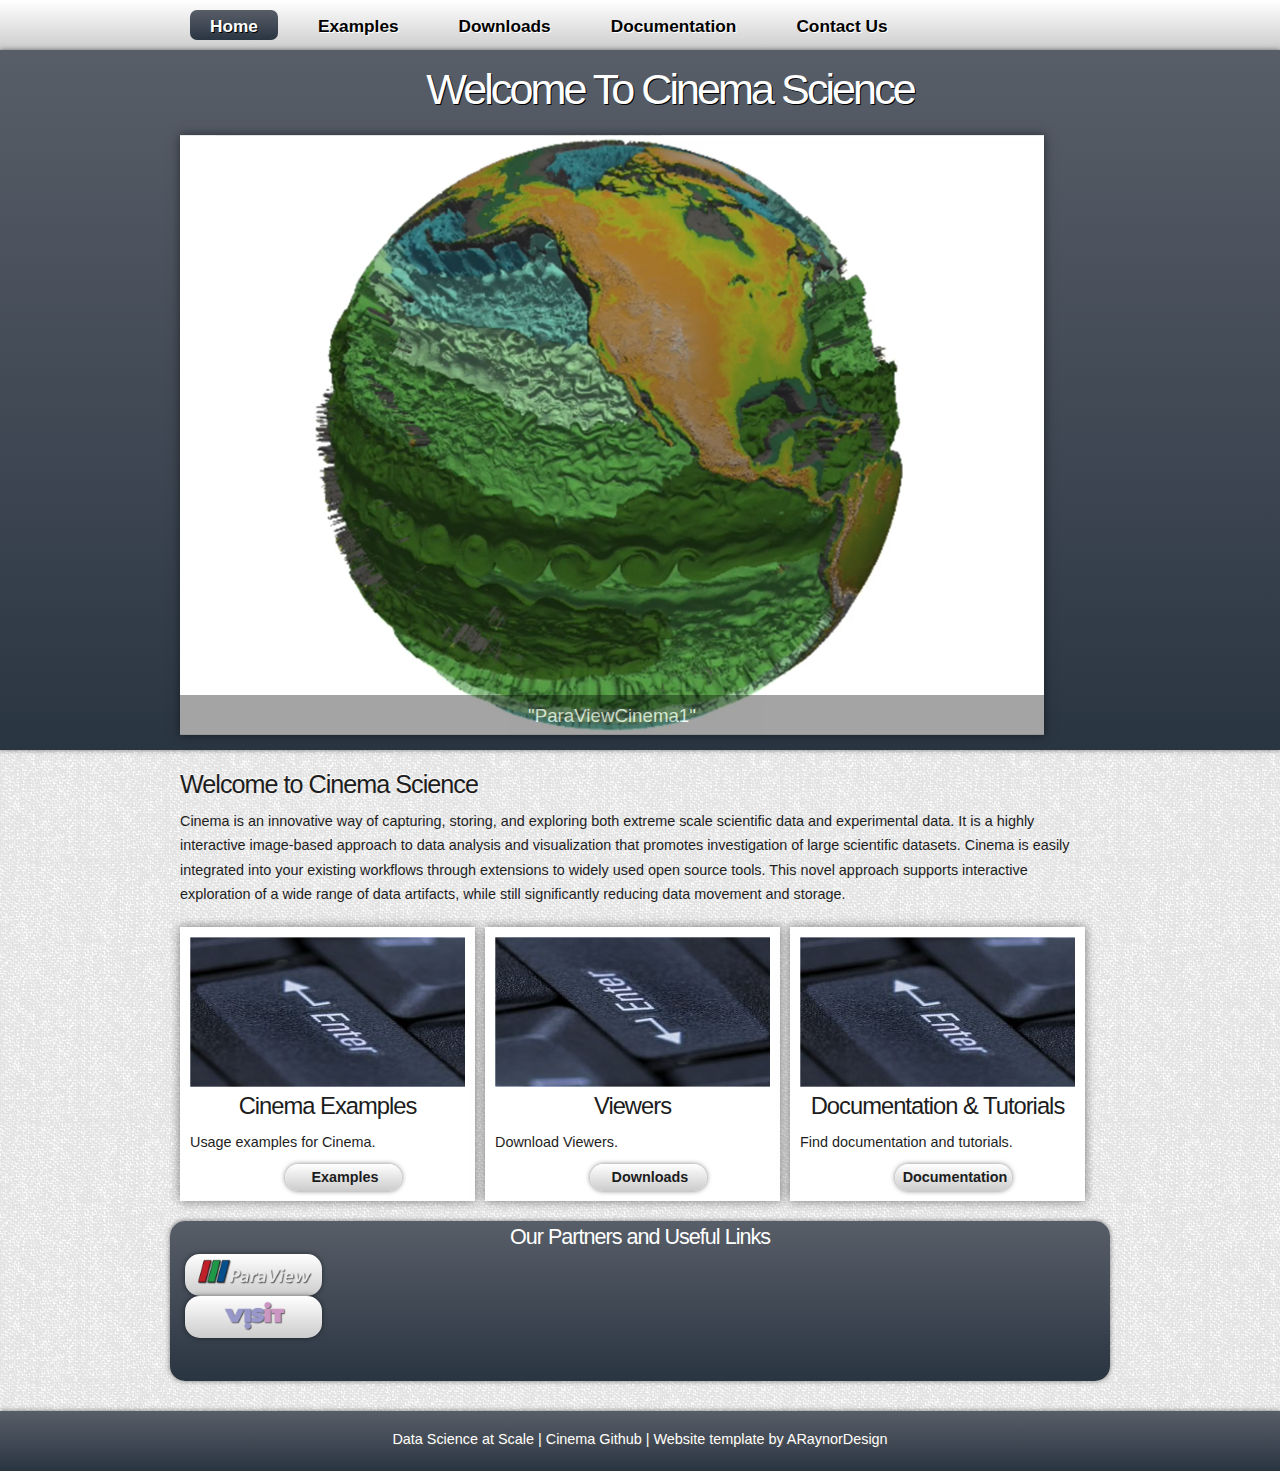
<file: index.html>
<!DOCTYPE html PUBLIC "-//W3C//DTD XHTML 1.1//EN" "http://www.w3.org/TR/xhtml11/DTD/xhtml11.dtd">
<html xmlns="http://www.w3.org/1999/xhtml" xml:lang="en">

<head>
  <title>Welcome: Cinema Science</title>
  <meta name="description" content="cinema science home" />
  <meta name="keywords" content="enter your keywords here" />
  <meta http-equiv="content-type" content="text/html; charset=utf-8" />
  <meta http-equiv="X-UA-Compatible" content="IE=9" />
  <link rel="stylesheet" type="text/css" href="css/style.css" />
  <script type="text/javascript" src="js/jquery.min.js"></script>
  <script type="text/javascript" src="js/image_slide.js"></script>
</head>

<body>
  <div id="main">

	<div id="menu_container">
	  <div id="menubar">
        <ul id="menu">
          <li class="current"><a href="index.html">Home</a></li>
          <li><a href="examples.html">Examples</a></li>
          <li><a href="downloads.html">Downloads</a></li>
          <li><a href="documentation.html">Documentation</a></li>
          <li><a href="contact.html">Contact Us</a></li>
        </ul>
      </div><!--close menubar-->
	</div><!--close menu_container-->

    <div id="header">
	  <div id="banner">
	    <div id="welcome">
	      <h1>Welcome To Cinema Science</h1>
	    </div><!--close welcome-->
	    <div id="slideshow">
          <ul class="slideshow">
            <li class="show"><img src="images/slideshow/ParaViewCinemaExample1.jpg" alt="&quot;ParaViewCinema1&quot;" style="max-height:100%;max-width:100%;" /></li>
            <li class="show"><img src="images/slideshow/ParaViewCinemaExample2.jpg" alt="&quot;ParaViewCinema2&quot;" style="max-height:100%;max-width:100%; " /></li>
            <li class="show"><img src="images/slideshow/ParaViewCinemaExample3.jpg" alt="&quot;ParaViewCinema3&quot;" style="max-height:100%;max-width:100%; " /></li>
            <li class="show"><img src="images/slideshow/ParaViewCinemaExample4.jpg" alt="&quot;ParaViewCinema4&quot;" style="max-height:100%;max-width:100%; " /></li>
            <li class="show"><img src="images/slideshow/ParaViewCinemaExample5.jpg" alt="&quot;ParaViewCinema5&quot;" style="max-height:100%;max-width:100%; " /></li>
            <li class="show"><img src="images/slideshow/ParaViewCinemaExample6.jpg" alt="&quot;ParaViewCinema6&quot;" style="max-height:100%;max-width:100%; " /></li>
            <li class="show"><img src="images/slideshow/ParaViewCinemaExample7.jpg" alt="&quot;ParaViewCinema7&quot;" style="max-height:100%;max-width:100%; " /></li>
          </ul>
	    </div><!--close slideshow-->
	  </div><!--close banner-->
	</div><!--close header-->

	<div id="site_content">

	  <div id="content">
        <div class="content_item">
		  <h1>Welcome to Cinema Science</h1>
          <p>
            Cinema is an innovative way of capturing, storing, and exploring both extreme scale scientific data and experimental data. It is a highly interactive image-based approach to data analysis and visualization that promotes investigation of large scientific datasets. Cinema is easily integrated into your existing workflows through extensions to widely used open source tools. This novel approach supports interactive exploration of a wide range of data artifacts, while still significantly reducing data movement and storage.
          </p>
		  <div class="content_container">
		    <div class="content_image"></div>
			<h2>Cinema Examples</h2>
			<p>
        Usage examples for Cinema.
      </p>
		    <div class="readmore"><a href="examples.html">Examples</a></div>
		  </div>
		  <div class="content_container">
		    <div class="content_image2"></div>
			<h2>Viewers</h2>
			<p>
        Download Viewers.
      </p>
		    <div class="readmore"><a href="downloads.html">Downloads</a></div>
		  </div>
		  <div class="content_container">
		    <div class="content_image3"></div>
			<h2>Documentation & Tutorials</h2>
			<p>
        Find documentation and tutorials.
      </p>
		    <div class="readmore"><a href="documentation.html">Documentation</a></div>
		  </div>
		</div><!--close content_item-->
      </div><!--close content-->
	</div><!--close site_content-->

	<div id="content_grey">
    <h4>Our Partners and Useful Links</h4>
    <div class="icons">
		  <a href="https://www.paraview.org/"><img src="images/icons/iconParaView.png" alt="Go to ParaView!" style="max-height:100%;width:auto;object-fit: contain;"</a>
    </div><!--close icons-->
    <div class="icons">
      <a href="https://www.visit.llnl.gov/"><img src="images/icons/iconVisIt.png" alt="Go to VisIt!" style="max-height:100%;width:auto;object-fit: contain;"</a>
    </div><!--close icons-->


<!--	  <br style="clear:both"/> -->
    </div><!--close content_grey-->

  </div><!--close main-->

  <div id="footer_container">
    <div id="footer">
	  <a href="http://dsscale.org/">Data Science at Scale</a> | <a href="https://github.com/cinemascience">Cinema Github</a> | Website template by <a href="http://www.araynordesign.co.uk">ARaynorDesign</a>
    </div><!--close footer-->
  </div><!--close footer_container-->

</body>
</html>
</file>
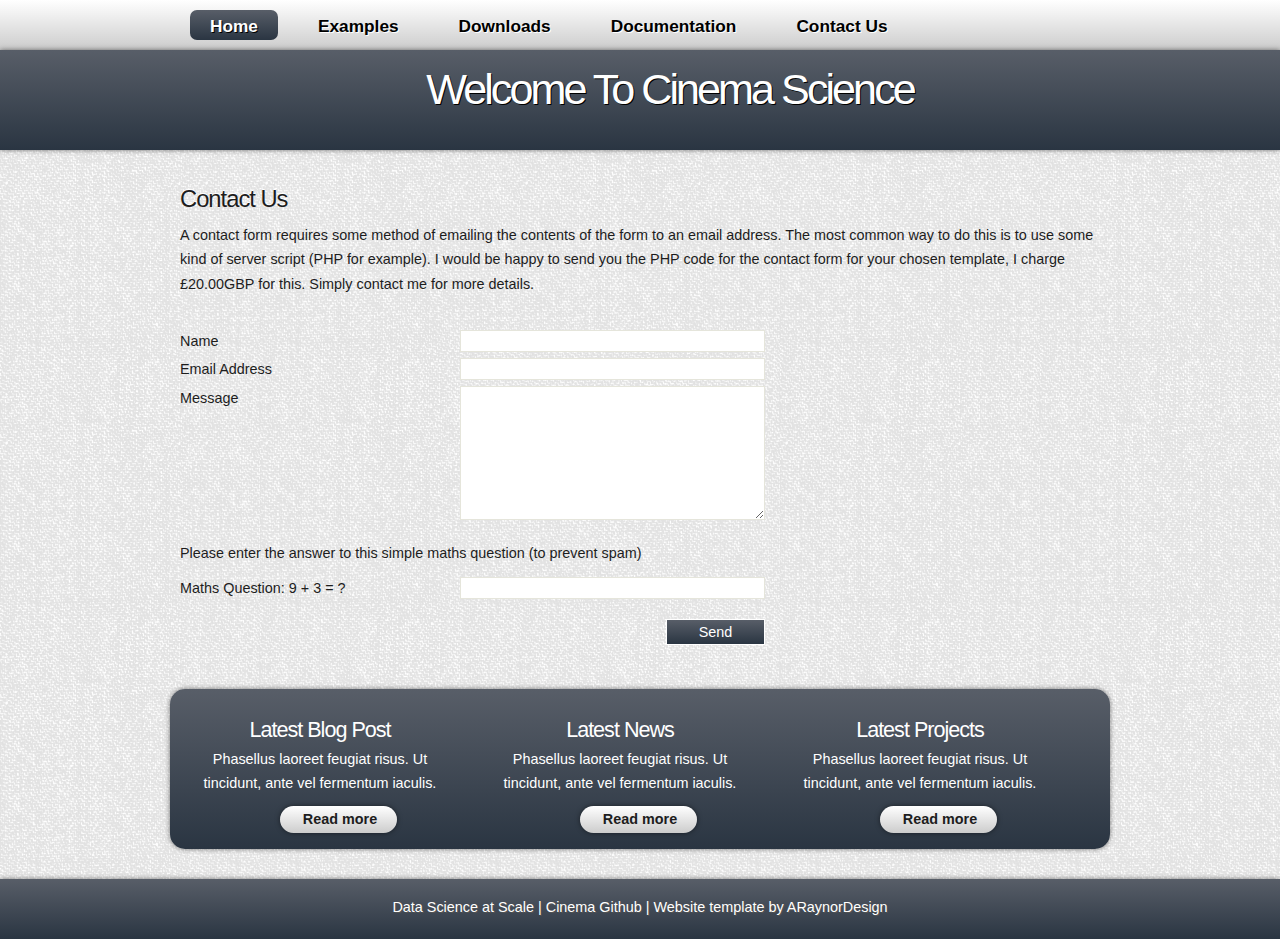
<file: contact.html>
<!DOCTYPE html PUBLIC "-//W3C//DTD XHTML 1.1//EN" "http://www.w3.org/TR/xhtml11/DTD/xhtml11.dtd">
<html xmlns="http://www.w3.org/1999/xhtml" xml:lang="en">

<head>
  <title>Cinema Science: Contact</title>
  <meta name="description" content="free website template" />
  <meta name="keywords" content="enter your keywords here" />
  <meta http-equiv="content-type" content="text/html; charset=utf-8" />
  <meta http-equiv="X-UA-Compatible" content="IE=9" />
  <link rel="stylesheet" type="text/css" href="css/style.css" />
  <script type="text/javascript" src="js/jquery.min.js"></script>
  <script type="text/javascript" src="js/image_slide.js"></script>
</head>

<body>
  <div id="main">

    <div id="menu_container">
  	  <div id="menubar">
          <ul id="menu">
            <li class="current"><a href="index.html">Home</a></li>
            <li><a href="examples.html">Examples</a></li>
            <li><a href="downloads.html">Downloads</a></li>
            <li><a href="documentation.html">Documentation</a></li>
            <li><a href="contact.html">Contact Us</a></li>
          </ul>
        </div><!--close menubar-->
  	</div><!--close menu_container-->

    <div id="header_subpage">
	  <div id="banner">
	    <div id="welcome">
	      <h1>Welcome To Cinema Science</h1>
	    </div><!--close welcome-->
	  </div><!--close banner-->
	</div><!--close header-->

	<div id="site_content">

      <div id="content">
        <div class="content_item">
		  <div class="form_settings">
            <h2>Contact Us</h2>
            <p>A contact form requires some method of emailing the contents of the form to an email address. The most common way to do this is to use some kind of server script (PHP for example). I would be happy to send you the PHP code for the contact form for your chosen template, I charge £20.00GBP for this. Simply <a href="http://www.araynordesign.co.uk/contact.php">contact me</a> for more details.</p>
			<p>&nbsp;</p>
			<p><span>Name</span><input class="contact" type="text" name="your_name" value="" /></p>
			<p><span>Email Address</span><input class="contact" type="text" name="your_email" value="" /></p>
			<p><span>Message</span><textarea class="contact textarea" rows="8" cols="50" name="your_message"></textarea></p>
            <p style="padding: 10px 0 10px 0;">Please enter the answer to this simple maths question (to prevent spam)</p>
			<p><span>Maths Question: 9 + 3 = ?</span><input type="text" name="user_answer" class="contact" /><input type="hidden" name="answer" value="4d76fe9775" /></p>
            <p style="padding-top: 15px"><span>&nbsp;</span><input class="submit" type="submit" name="contact_submitted" value="Send" /></p>
          </div><!--close form_settings-->
        </div><!--close content_item-->
      </div><!--close content-->
    </div><!--close site_content-->

	<div id="content_grey">
	  <div class="content_grey_container_box">
		<h4>Latest Blog Post</h4>
	    <p> Phasellus laoreet feugiat risus. Ut tincidunt, ante vel fermentum iaculis.</p>
		<div class="readmore">
		  <a href="#">Read more</a>
		</div><!--close readmore-->
	  </div><!--close content_grey_container_box-->
      <div class="content_grey_container_box">
       <h4>Latest News</h4>
	    <p> Phasellus laoreet feugiat risus. Ut tincidunt, ante vel fermentum iaculis.</p>
	    <div class="readmore">
		  <a href="#">Read more</a>
		</div><!--close readmore-->
	  </div><!--close content_grey_container_box-->
      <div class="content_grey_container_boxl">
		<h4>Latest Projects</h4>
	    <p> Phasellus laoreet feugiat risus. Ut tincidunt, ante vel fermentum iaculis.</p>
	    <div class="readmore">
		  <a href="#">Read more</a>
		</div><!--close readmore-->
	  </div><!--close content_grey_container_box1-->
	  <br style="clear:both"/>
    </div><!--close content_grey-->

  </div><!--close main-->

  <div id="footer_container">
    <div id="footer">
      <a href="http://dsscale.org/">Data Science at Scale</a> | <a href="https://github.com/cinemascience">Cinema Github</a> | Website template by <a href="http://www.araynordesign.co.uk">ARaynorDesign</a>
    </div><!--close footer-->
  </div><!--close footer_container-->

</body>
</html>
</file>
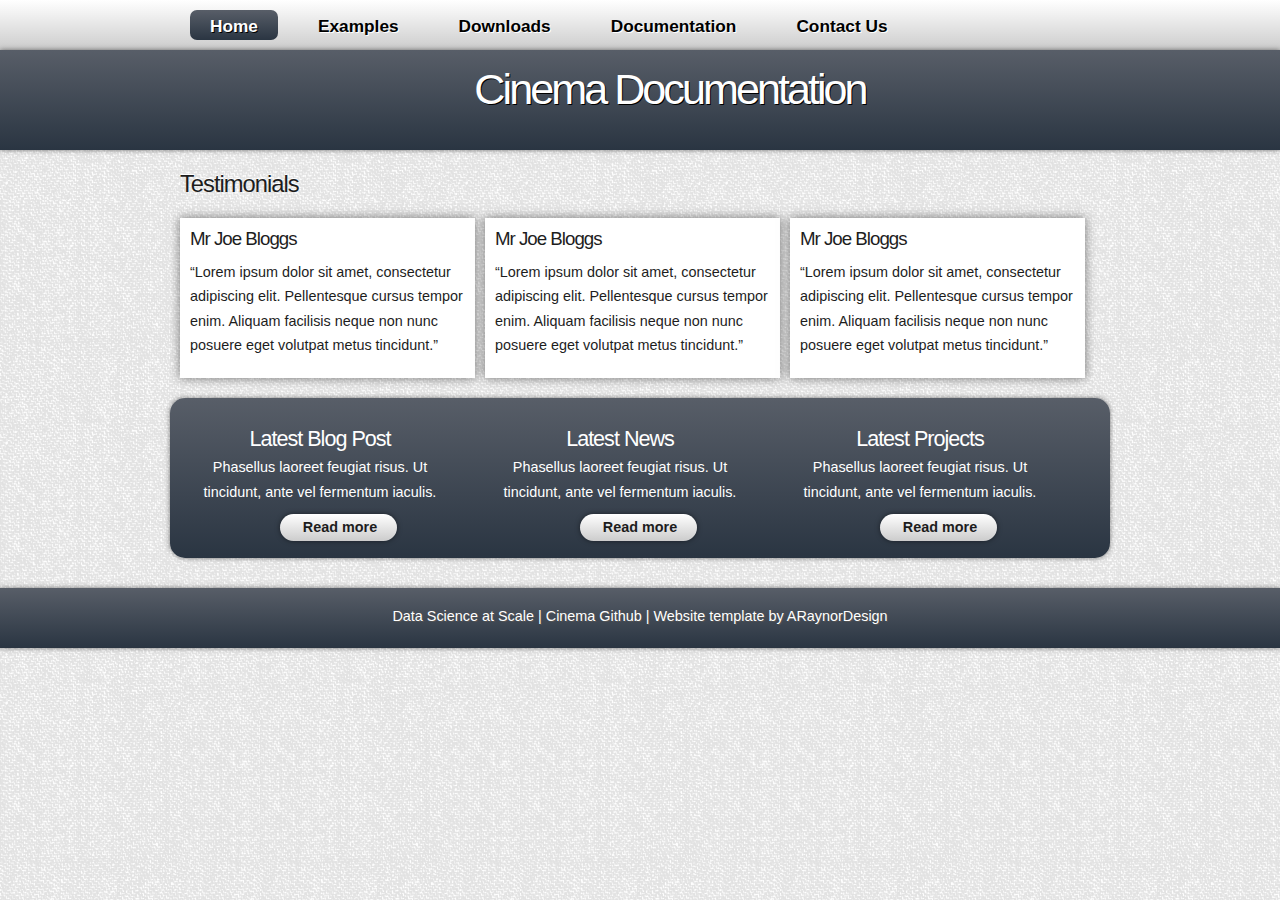
<file: documentation.html>
<!DOCTYPE html PUBLIC "-//W3C//DTD XHTML 1.1//EN" "http://www.w3.org/TR/xhtml11/DTD/xhtml11.dtd">
<html xmlns="http://www.w3.org/1999/xhtml" xml:lang="en">

<head>
  <title>Cinema Documentation</title>
  <meta name="description" content="free website template" />
  <meta name="keywords" content="enter your keywords here" />
  <meta http-equiv="content-type" content="text/html; charset=utf-8" />
  <meta http-equiv="X-UA-Compatible" content="IE=9" />
  <link rel="stylesheet" type="text/css" href="css/style.css" />
  <script type="text/javascript" src="js/jquery.min.js"></script>
  <script type="text/javascript" src="js/image_slide.js"></script>
</head>

<body>
  <div id="main">

    <div id="menu_container">
  	  <div id="menubar">
          <ul id="menu">
            <li class="current"><a href="index.html">Home</a></li>
            <li><a href="examples.html">Examples</a></li>
            <li><a href="downloads.html">Downloads</a></li>
            <li><a href="documentation.html">Documentation</a></li>
            <li><a href="contact.html">Contact Us</a></li>
          </ul>
        </div><!--close menubar-->
  	</div><!--close menu_container-->

    <div id="header_subpage">
	  <div id="banner">
	    <div id="welcome">
	      <h1>Cinema Documentation</h1>
	    </div><!--close welcome-->
	  </div><!--close banner-->
	</div><!--close header-->

	<div id="site_content">

      <div id="content">
        <div class="content_item">
          <h2>Testimonials</h2>
			<div class="content_container">
			  <h3>Mr Joe Bloggs</h3>
			  <p>&ldquo;Lorem ipsum dolor sit amet, consectetur adipiscing elit. Pellentesque cursus tempor enim. Aliquam facilisis neque non nunc posuere eget volutpat metus tincidunt.&rdquo;</p>
			</div><!--close content_container-->
            <div class="content_container">
			  <h3>Mr Joe Bloggs</h3>
			  <p>&ldquo;Lorem ipsum dolor sit amet, consectetur adipiscing elit. Pellentesque cursus tempor enim. Aliquam facilisis neque non nunc posuere eget volutpat metus tincidunt.&rdquo;</p>
			</div><!--close content_container-->
			<div class="content_container">
			  <h3>Mr Joe Bloggs</h3>
			  <p>&ldquo;Lorem ipsum dolor sit amet, consectetur adipiscing elit. Pellentesque cursus tempor enim. Aliquam facilisis neque non nunc posuere eget volutpat metus tincidunt.&rdquo;</p>
			</div><!--close content_container-->
	    </div><!--close content_item-->
	  </div><!--content-->
	</div><!--close site_content-->

	<div id="content_grey">
	  <div class="content_grey_container_box">
		<h4>Latest Blog Post</h4>
	    <p> Phasellus laoreet feugiat risus. Ut tincidunt, ante vel fermentum iaculis.</p>
		<div class="readmore">
		  <a href="#">Read more</a>
		</div><!--close readmore-->
	  </div><!--close content_grey_container_box-->
      <div class="content_grey_container_box">
       <h4>Latest News</h4>
	    <p> Phasellus laoreet feugiat risus. Ut tincidunt, ante vel fermentum iaculis.</p>
	    <div class="readmore">
		  <a href="#">Read more</a>
		</div><!--close readmore-->
	  </div><!--close content_grey_container_box-->
      <div class="content_grey_container_boxl">
		<h4>Latest Projects</h4>
	    <p> Phasellus laoreet feugiat risus. Ut tincidunt, ante vel fermentum iaculis.</p>
	    <div class="readmore">
		  <a href="#">Read more</a>
		</div><!--close readmore-->
	  </div><!--close content_grey_container_box1-->
	  <br style="clear:both"/>
    </div><!--close content_grey-->

  </div><!--close main-->

  <div id="footer_container">
    <div id="footer">
      <a href="http://dsscale.org/">Data Science at Scale</a> | <a href="https://github.com/cinemascience">Cinema Github</a> | Website template by <a href="http://www.araynordesign.co.uk">ARaynorDesign</a>

    </div><!--close footer-->
  </div><!--close footer_container-->

</body>
</html>
</file>
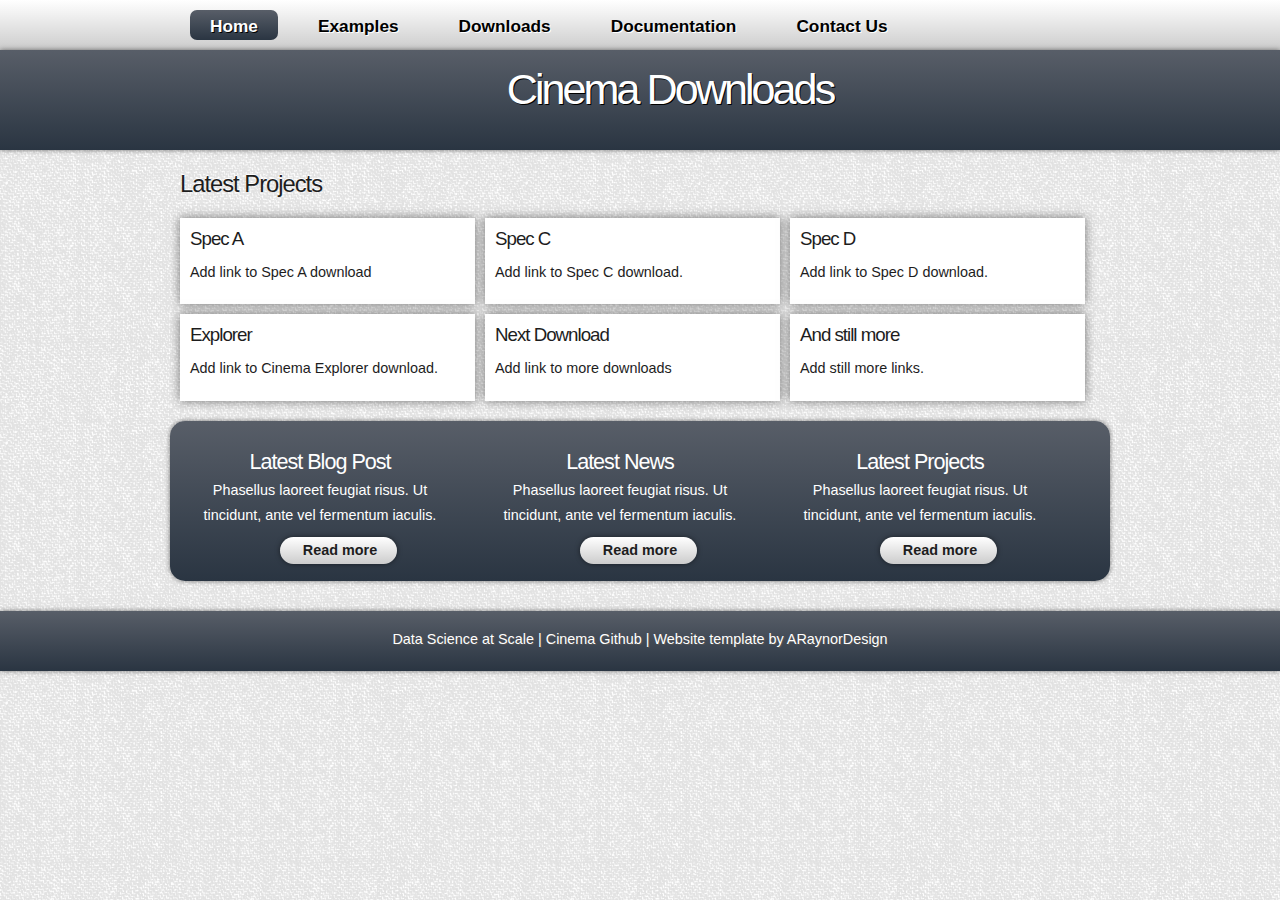
<file: downloads.html>
<!DOCTYPE html PUBLIC "-//W3C//DTD XHTML 1.1//EN" "http://www.w3.org/TR/xhtml11/DTD/xhtml11.dtd">
<html xmlns="http://www.w3.org/1999/xhtml" xml:lang="en">

<head>
  <title>Cinema Downloads</title>
  <meta name="description" content="free website template" />
  <meta name="keywords" content="enter your keywords here" />
  <meta http-equiv="content-type" content="text/html; charset=utf-8" />
  <meta http-equiv="X-UA-Compatible" content="IE=9" />
  <link rel="stylesheet" type="text/css" href="css/style.css" />
  <script type="text/javascript" src="js/jquery.min.js"></script>
  <script type="text/javascript" src="js/image_slide.js"></script>
</head>

<body>
  <div id="main">

    <div id="menu_container">
  	  <div id="menubar">
          <ul id="menu">
            <li class="current"><a href="index.html">Home</a></li>
            <li><a href="examples.html">Examples</a></li>
            <li><a href="downloads.html">Downloads</a></li>
            <li><a href="documentation.html">Documentation</a></li>
            <li><a href="contact.html">Contact Us</a></li>
          </ul>
        </div><!--close menubar-->
  	</div><!--close menu_container-->
	</div><!--close menu_container-->

    <div id="header_subpage">
	  <div id="banner">
	    <div id="welcome">
	      <h1>Cinema Downloads</h1>
	    </div><!--close welcome-->
	  </div><!--close banner-->
	</div><!--close header-->

	<div id="site_content">

      <div id="content">
        <div class="content_item">
          <h2>Latest Projects</h2>
            <div class="content_container">
			  <h3>Spec A</h3>
			  <p>Add link to Spec A download</p>
            </div><!--close content_container-->
            <div class="content_container">
			  <h3>Spec C</h3>
			  <p>Add link to Spec C download.</p>
			</div><!--close content_container-->
            <div class="content_container">
			  <h3>Spec D</h3>
			  <p>Add link to Spec D download.</p>
            </div><!--close content_container-->
            <div class="content_container">
			  <h3>Explorer</h3>
			  <p>Add link to Cinema Explorer download.</p>
			</div><!--close content_container-->
            <div class="content_container">
			  <h3>Next Download</h3>
			  <p>Add link to more downloads</p>
            </div><!--close content_container-->
            <div class="content_container">
			  <h3>And still more</h3>
			  <p>Add still more links.</p>
			</div><!--close content_container-->
	    </div><!--close content_item-->
      </div><!--close content-->
	</div><!--close site_content-->

	<div id="content_grey">
	  <div class="content_grey_container_box">
		<h4>Latest Blog Post</h4>
	    <p> Phasellus laoreet feugiat risus. Ut tincidunt, ante vel fermentum iaculis.</p>
		<div class="readmore">
		  <a href="#">Read more</a>
		</div><!--close readmore-->
	  </div><!--close content_grey_container_box-->
      <div class="content_grey_container_box">
       <h4>Latest News</h4>
	    <p> Phasellus laoreet feugiat risus. Ut tincidunt, ante vel fermentum iaculis.</p>
	    <div class="readmore">
		  <a href="#">Read more</a>
		</div><!--close readmore-->
	  </div><!--close content_grey_container_box-->
      <div class="content_grey_container_boxl">
		<h4>Latest Projects</h4>
	    <p> Phasellus laoreet feugiat risus. Ut tincidunt, ante vel fermentum iaculis.</p>
	    <div class="readmore">
		  <a href="#">Read more</a>
		</div><!--close readmore-->
	  </div><!--close content_grey_container_box1-->
	  <br style="clear:both"/>
    </div><!--close content_grey-->

  </div><!--close main-->

  <div id="footer_container">
    <div id="footer">
      <a href="http://dsscale.org/">Data Science at Scale</a> | <a href="https://github.com/cinemascience">Cinema Github</a> | Website template by <a href="http://www.araynordesign.co.uk">ARaynorDesign</a>

    </div><!--close footer-->
  </div><!--close footer_container-->

</body>
</html>
</file>
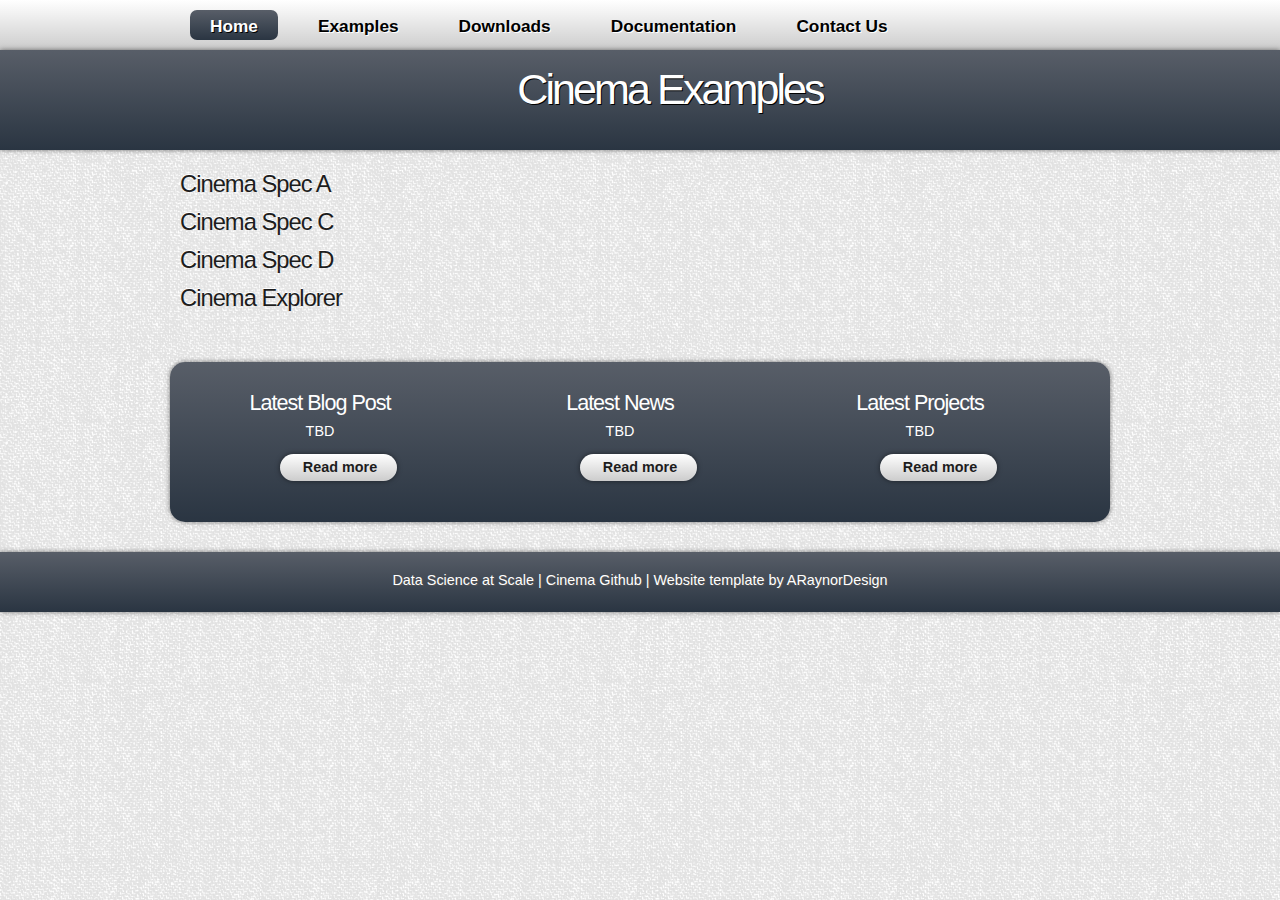
<file: examples.html>
<!DOCTYPE html PUBLIC "-//W3C//DTD XHTML 1.1//EN" "http://www.w3.org/TR/xhtml11/DTD/xhtml11.dtd">
<html xmlns="http://www.w3.org/1999/xhtml" xml:lang="en">

<head>
  <title>Cinema Examples</title>
  <meta name="description" content="cinema examples" />
  <meta name="keywords" content="cinema examples" />
  <meta http-equiv="content-type" content="text/html; charset=utf-8" />
  <meta http-equiv="X-UA-Compatible" content="IE=9" />
  <link rel="stylesheet" type="text/css" href="css/style.css" />
  <script type="text/javascript" src="js/jquery.min.js"></script>
  <script type="text/javascript" src="js/image_slide.js"></script>
</head>

<body>
  <div id="main">

    <div id="menu_container">
  	  <div id="menubar">
          <ul id="menu">
            <li class="current"><a href="index.html">Home</a></li>
            <li><a href="examples.html">Examples</a></li>
            <li><a href="downloads.html">Downloads</a></li>
            <li><a href="documentation.html">Documentation</a></li>
            <li><a href="contact.html">Contact Us</a></li>
          </ul>
        </div><!--close menubar-->
  	</div><!--close menu_container-->

    <div id="header_subpage">
	  <div id="banner">
	    <div id="welcome">
	      <h1>Cinema Examples</h1>
	    </div><!--close welcome-->
	  </div><!--close banner-->
	</div><!--close header-->

	<div id="site_content">

	  <div id="content">
        <div class="content_item">
          <h2>Cinema Spec A</h2>
          <h2>Cinema Spec C</h2>
          <h2>Cinema Spec D</h2>
          <h2>Cinema Explorer</h2>
	</div><!--close content_item-->
      </div><!--close content-->
	</div><!--close site_content-->

	<div id="content_grey">
	  <div class="content_grey_container_box">
		<h4>Latest Blog Post</h4>
	    <p> TBD </p>
		<div class="readmore">
		  <a href="#">Read more</a>
		</div><!--close readmore-->
	  </div><!--close content_grey_container_box-->
      <div class="content_grey_container_box">
       <h4>Latest News</h4>
	    <p> TBD</p>
	    <div class="readmore">
		  <a href="#">Read more</a>
		</div><!--close readmore-->
	  </div><!--close content_grey_container_box-->
      <div class="content_grey_container_boxl">
		<h4>Latest Projects</h4>
	    <p> TBD</p>
	    <div class="readmore">
		  <a href="#">Read more</a>
		</div><!--close readmore-->
	  </div><!--close content_grey_container_box1-->
	  <br style="clear:both"/>
    </div><!--close content_grey-->

  </div><!--close main-->

  <div id="footer_container">
    <div id="footer">
      <a href="http://dsscale.org/">Data Science at Scale</a> | <a href="https://github.com/cinemascience">Cinema Github</a> | Website template by <a href="http://www.araynordesign.co.uk">ARaynorDesign</a>

    </div><!--close footer-->
  </div><!--close footer_container-->

  </body>
</html>
</file>
<file: css/style.css>
html
{ height: 100%;}

*
{ margin: 0;
  padding: 0;}

body
{ font: normal 90% Arial, Helvetica, sans-serif;
  background: #ccc url(../images/background.png) repeat;
  color: #000;
}

p
{ padding: 0 0 10px 0;
  color: #1D1D1D;
  line-height: 1.7em;
  font-size: 100% }

img
{ border: 0;}

h1, h2, h3, h4, h5, h6
{ font: normal 175% Arial, Helvetica, sans-serif;
  color: #1D1D1D;
  text-shadow: 0px -1px 0px #fff;
  letter-spacing: -1px;
  margin: 0 0 10px 0;}

h2
{ font: normal 165% Arial, Helvetica, sans-serif;}

h3
{ font: normal 130% Arial, Helvetica, sans-serif;
}

h4, h5, h6
{ margin: 0;
  padding: 0 0 0px 0;
  font: normal 150% Arial, Helvetica, sans-serif;
  color: #FFF;
  line-height: 1.5em;}

h5, h6
{ font: normal 95% Arial, Helvetica, sans-serif;
  color: #888;
  padding-bottom: 15px;}

a, a:hover
{ color: #1D1D1D;
  background: transparent;
  outline: none;
  text-decoration: none;}

a:hover
{ text-decoration: underline;}

ul
{ margin: 2px 0 22px 30px;
  line-height: 1.7em;
  font-style: normal;
  font-size: 100%;}

ol
{ margin: 8px 0 22px 20px;}

ol li
{ margin: 0 0 11px 0;}

#main, #header, #header_subpage, #banner, #menubar, #site_content, #footer, #content_grey
{ margin-left: auto;
  margin-right: auto;}

#main
{ background: transparent;}

#header
{ height: 700px;
  text-align: center;
  background: #2A3542;
  background: -moz-linear-gradient(#585E68, #2A3542);
  background: -o-linear-gradient(#585E68, #2A3542);
  background: -webkit-linear-gradient(#585E68, #2A3542);
  -webkit-box-shadow: rgba(0, 0, 0, 0.5) 0px 0px 5px;
  -moz-box-shadow: rgba(0, 0, 0, 0.5) 0px 0px 5px;
  box-shadow: rgba(0, 0, 0, 0.5) 0px 0px 5px;}

#header_subpage
{ height: 100px;
  text-align: center;
  background: #2A3542;
  background: -moz-linear-gradient(#585E68, #2A3542);
  background: -o-linear-gradient(#585E68, #2A3542);
  background: -webkit-linear-gradient(#585E68, #2A3542);
  -webkit-box-shadow: rgba(0, 0, 0, 0.5) 0px 0px 5px;
  -moz-box-shadow: rgba(0, 0, 0, 0.5) 0px 0px 5px;
  box-shadow: rgba(0, 0, 0, 0.5) 0px 0px 5px;}

#banner
{ width: 940px;
  position: relative;

  height: 50px;
  padding: 15px 0 0 0;
  background: transparent;}

#menu_container
{ height: 50px;
  background: #FFF;
  background: -moz-linear-gradient(#FFF, #CCC);
  background: -o-linear-gradient(#FFF, #CCC);
  background: -webkit-linear-gradient(#FFF, #CCC);
  -webkit-box-shadow: rgba(0, 0, 0, 0.5) 0px 0px 5px;
  -moz-box-shadow: rgba(0, 0, 0, 0.5) 0px 0px 5px;
  box-shadow: rgba(0, 0, 0, 0.5) 0px 0px 5px;}

#menubar
{ width: 940px;
  height: 50px;
  text-align: center;
  margin: 0 auto;
  }

#welcome
{ width: 880px;
  float: right;
  text-align: right;
  height: 50px;
  margin: 0 auto;
  padding-left: 20px;
  background: transparent;}

#welcome_slogan
{ width: 880px;
  float: right;
  text-align: right;
  height: 50px;
  margin: 0 auto;
  padding-left: 20px;
  background: transparent;}

#welcome H1
{ font: normal 300% Arial, Helvetica, sans-serif;
  letter-spacing: -3px;
  text-align: center;
  text-shadow: 1px 1px #000;
  color: #fff;}

ul#menu
{ margin:0;}

ul#menu li
{ padding: 0 0 0 0px;
  list-style: none;
  margin: 2px 0 0 0;
  display: inline;
  background: transparent;}

ul#menu li a
{ float: left;
  font: bold 120% Arial, Helvetica, sans-serif;
  height: 24px;
  margin: 10px 0 0 20px;
  text-shadow: 0px -1px 0px #000;
  padding: 6px 20px 0 20px;
  background: transparent;
  border-radius: 7px 7px 7px 7px;
  -moz-border-radius: 7px 7px 7px 7px;
  -webkit-border: 7px 7px 7px 7px;
  text-align: center;
  color: #000;
  text-shadow: 1px 1px #FFF;
  text-decoration: none;}

ul#menu li.current a
{ background: #2A3542;
  background: -moz-linear-gradient(#585E68, #2A3542);
  background: -o-linear-gradient(#585E68, #2A3542);
  background: -webkit-linear-gradient(#585E68, #2A3542);
  color: #FFF;
  text-shadow: 1px 1px #000;}

ul#menu li:hover a
{ background: #2A3542;
  background: -moz-linear-gradient(#585E68, #2A3542);
  background: -o-linear-gradient(#585E68, #2A3542);
  background: -webkit-linear-gradient(#585E68, #2A3542);
  color: #FFF;
  text-shadow: 1px 1px #000;}

#site_content
{ width: 940px;
  overflow: hidden;
  margin: 0 auto;}

#content
{ width: 920px;
  margin: 0 0 20px 10px;
  float: left;}

.content_item
{ width: 920px;
  padding: 20px 0px;}

.content_image
{ float: left;
  width: 275px;
  height: 150px;
  margin-bottom: 5px;
  background: transparent url(../images/content_image1.jpg) no-repeat;}

.content_image2
{ float: left;
  width: 275px;
  height: 150px;
  margin-bottom: 5px;
  background: transparent url(../images/content_image2.jpg) no-repeat;}

.content_image3
{ float: left;
  width: 275px;
  height: 150px;
  margin-bottom: 5px;
  background: transparent url(../images/content_image3.jpg) no-repeat;}

.content_container
{ width: 275px;
  padding: 10px;
  margin-top: 10px;
  margin-right: 10px;
  float: left;
  background: #fff;
  border: 1px soild #000;
  -webkit-box-shadow: rgba(0, 0, 0, 0.5) 0px 0px 10px;
  -moz-box-shadow: rgba(0, 0, 0, 0.5) 0px 0px 10px;
  box-shadow: rgba(0, 0, 0, 0.5) 0px 0px 10px;}

.content_container h2
{text-align: center;}

#content_grey
 { width: 940px;
  height: 160px;
  text-align: center;
  background: #2A3542;
  background: -moz-linear-gradient(#585E68, #2A3542);
  background: -o-linear-gradient(#585E68, #2A3542);
  background: -webkit-linear-gradient(#585E68, #2A3542);
  -webkit-box-shadow: rgba(0, 0, 0, 0.5) 0px 0px 5px;
  -moz-box-shadow: rgba(0, 0, 0, 0.5) 0px 0px 5px;
  box-shadow: rgba(0, 0, 0, 0.5) 0px 0px 5px;
  border-radius: 15px 15px 15px 15px;
  -moz-border-radius: 15px 15px 15px 15px;
  -webkit-border: 15px 15px 15px 15px;}

#content_grey p
 { color: #FFF;}

#content_grey h4
{ text-shadow: none;}

.content_grey_container_box
{ width: 270px;
  padding: 5px;
  text-align: center;
  margin: 20px 10px 10px 10px;
  float: left;}

.content_grey_container_boxl
{ width: 270px;
  padding: 5px;
  text-align: center;
  margin: 20px 0 10px 10px;
  float: left;}

#footer_container
{ height: 60px;
  margin-top: 30px;
  background: #2A3542;
  background: -moz-linear-gradient(#585E68, #2A3542);
  background: -o-linear-gradient(#585E68, #2A3542);
  background: -webkit-linear-gradient(#585E68, #2A3542);
  -webkit-box-shadow: rgba(0, 0, 0, 0.5) 0px 0px 5px;
  -moz-box-shadow: rgba(0, 0, 0, 0.5) 0px 0px 5px;
  box-shadow: rgba(0, 0, 0, 0.5) 0px 0px 5px;}

#footer
{ width: 940px;
  height: 20px;
  padding-top: 20px;
  text-align: center;
  background: transparent;
  text-shadow: 1px 1px #535353;
  color: #fff;}

#footer a, #footer a:hover
{ text-shadow: 1px 1px #535353;
  color: #fff;
  text-decoration: none;
  padding-bottom: 20px;}

#footer a:hover
{ text-decoration: underline;}

#footer a, #footer a:hover
{ text-shadow: 1px 1px #535353;
  color: #fff;
  text-decoration: none;}

#footer a:hover
{ text-decoration: underline;}

 .readmore
{ font: bold 100% Arial, Helvetica, sans-serif;
  height: 15px;
  width: 110px;
  margin-left: 95px;
  padding: 5px 2px 7px 5px;
  background: #FFF;
  text-align: center;
  background: -moz-linear-gradient(#FFF, #CCC);
  background: -o-linear-gradient(#FFF, #CCC);
  background: -webkit-linear-gradient(#FFF, #CCC);
  border-radius: 15px 15px 15px 15px;
  -moz-border-radius: 15px 15px 15px 15px;
  -webkit-border: 15px 15px 15px 15px;
  -webkit-box-shadow: rgba(0, 0, 0, 0.5) 0px 0px 5px;
  -moz-box-shadow: rgba(0, 0, 0, 0.5) 0px 0px 5px;
  box-shadow: rgba(0, 0, 0, 0.5) 0px 0px 5px;}

  .icons
 { font: bold 100% Arial, Helvetica, sans-serif;
   height: 30px;
   width: 130px;
   margin-left: 15px;
   padding: 5px 2px 7px 5px;
   background: #FFF;
   text-align: center;
   background: -moz-linear-gradient(#FFF, #CCC);
   background: -o-linear-gradient(#FFF, #CCC);
   background: -webkit-linear-gradient(#FFF, #CCC);
   border-radius: 15px 15px 15px 15px;
   -moz-border-radius: 15px 15px 15px 15px;
   -webkit-border: 15px 15px 15px 15px;
   -webkit-box-shadow: rgba(0, 0, 0, 0.5) 0px 0px 5px;
   -moz-box-shadow: rgba(0, 0, 0, 0.5) 0px 0px 5px;
   box-shadow: rgba(0, 0, 0, 0.5) 0px 0px 5px;}

 .readmore a
{ color: #1D1D1D;}

.form_settings
{ margin: 15px 0 0 0;}

.form_settings p
{ padding: 0 0 4px 0;}

.form_settings span
{ float: left;
  width: 280px;
  text-align: left;}

.form_settings input, .form_settings textarea
{ padding: 2px;
  width: 299px;
  font: 100% arial;
  border: 1px solid #E5E5DB;
  background: #FFF;
  color: #47433F;}

.form_settings input[type="checkbox"]
{ padding: 2px 0;
  width: 15px;
  font: 100% arial;
  border: 0;
  background: #FFF;
  color: #47433F;
  margin: 28px 0;}

.form_settings .submit
{ font: 100% arial;
  border: 1px solid;
  width: 99px;
  margin: 0 0 0 206px;
  height: 26px;
  padding: 2px 0 3px 0;
  cursor: pointer;
  background: #2A3542;
  background: -moz-linear-gradient(#585E68, #2A3542);
  background: -o-linear-gradient(#585E68, #2A3542);
  background: -webkit-linear-gradient(#585E68, #2A3542);
  color: #FFF;}

/* styling for the slideshow on the homepage */
#slideshow
{ float: left;
  width: auto;
  height: 600px;
  margin-bottom: 20px;}


ul.slideshow {
  list-style: none;
  width: 864px;
  height: 600px;
  overflow: hidden;
  position: relative;
  margin: 20px 0 0 10px;
  object-fit:contain;
  -webkit-box-shadow: rgba(0, 0, 0, 0.5) 0px 0px 10px;
  -moz-box-shadow: rgba(0, 0, 0, 0.5) 0px 0px 10px;
  box-shadow: rgba(0, 0, 0, 0.5) 0px 0px 10px;}

ul.slideshow li {
  position: absolute;
  margin: 0;
  padding: 0;
  left: 0;
  right: 0;}

ul.slideshow li.show {
  z-index: 500;}

ul img {
  border: none;}

#slideshow-caption {
  width: auto;
  height: 40px;
  position: absolute;
  bottom: 0;
  left: 0;
  z-index: 500;}

#slideshow-caption .slideshow-caption-container {
  padding: 10px 25px 10px 25px;
  background: transparent url(../images/transparent.png) repeat;
  z-index: 1000;}

#slideshow-caption p {
  padding: 0;
  font: normal 130% arial, sans-serif;
  color: #FFF;}
</file>
